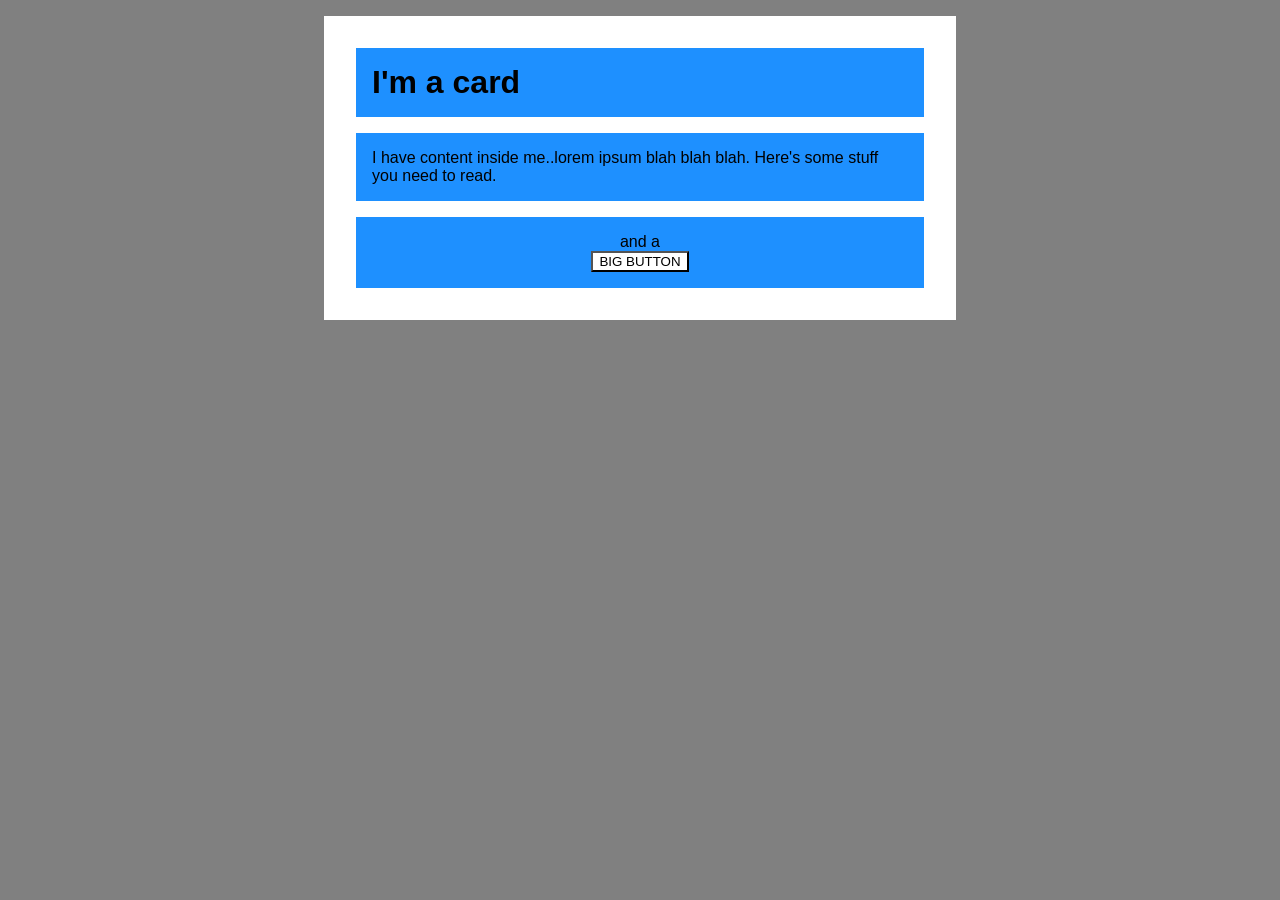
<file: foundations/block-and-inline/02-margin-and-padding-2/index.html>
<!DOCTYPE html>
<html lang="en">
  <head>
    <meta charset="UTF-8">
    <meta http-equiv="X-UA-Compatible" content="IE=edge">
    <meta name="viewport" content="width=device-width, initial-scale=1.0">
    <title>Margin and Padding exercise 2</title>
    <link rel="stylesheet" href="style.css">
  </head>
  <body>
    <div class="card">
      <h1 class="title">I'm a card</h1>
      <div class="content">I have content inside me..lorem ipsum blah blah blah. Here's some stuff you need to read.</div>
      <div class="button-container">and a 
        <div><button>BIG BUTTON</button></div>
      </div>  
       
    </div>
  </body>
</html>
</file>
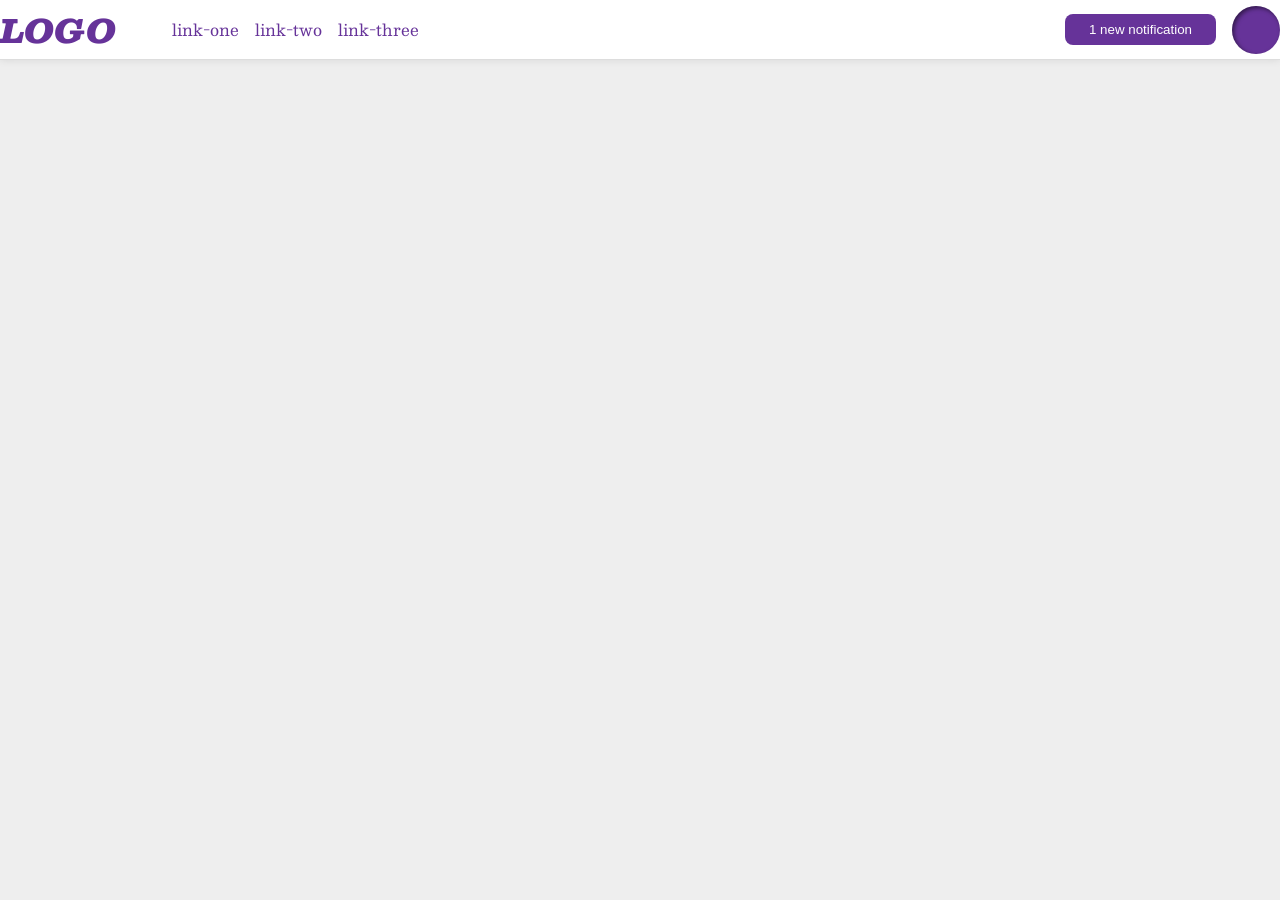
<file: foundations/flex/03-flex-header-2/index.html>
<!DOCTYPE html>
<html lang="en">
  <head>
    <meta charset="UTF-8">
    <meta http-equiv="X-UA-Compatible" content="IE=edge">
    <meta name="viewport" content="width=device-width, initial-scale=1.0">
    <title>Flex Header 2</title>
    <link rel="stylesheet" href="style.css">
  </head>
  <body>


    <div class="header">


      <div class="left">
        <div class="logo">
          LOGO
        </div>
        <ul class="links">
          <li><a href="https://google.com">link-one</a></li>
          <li><a href="https://google.com">link-two</a></li>
          <li><a href="https://google.com">link-three</a></li>
        </ul>
      </div>

      <div class="right">
        <button class="notifications">
          1 new notification
        </button>
        <div class="profile-image"></div>
      </div>
        
    </div>
  </body>
</html>
</file>
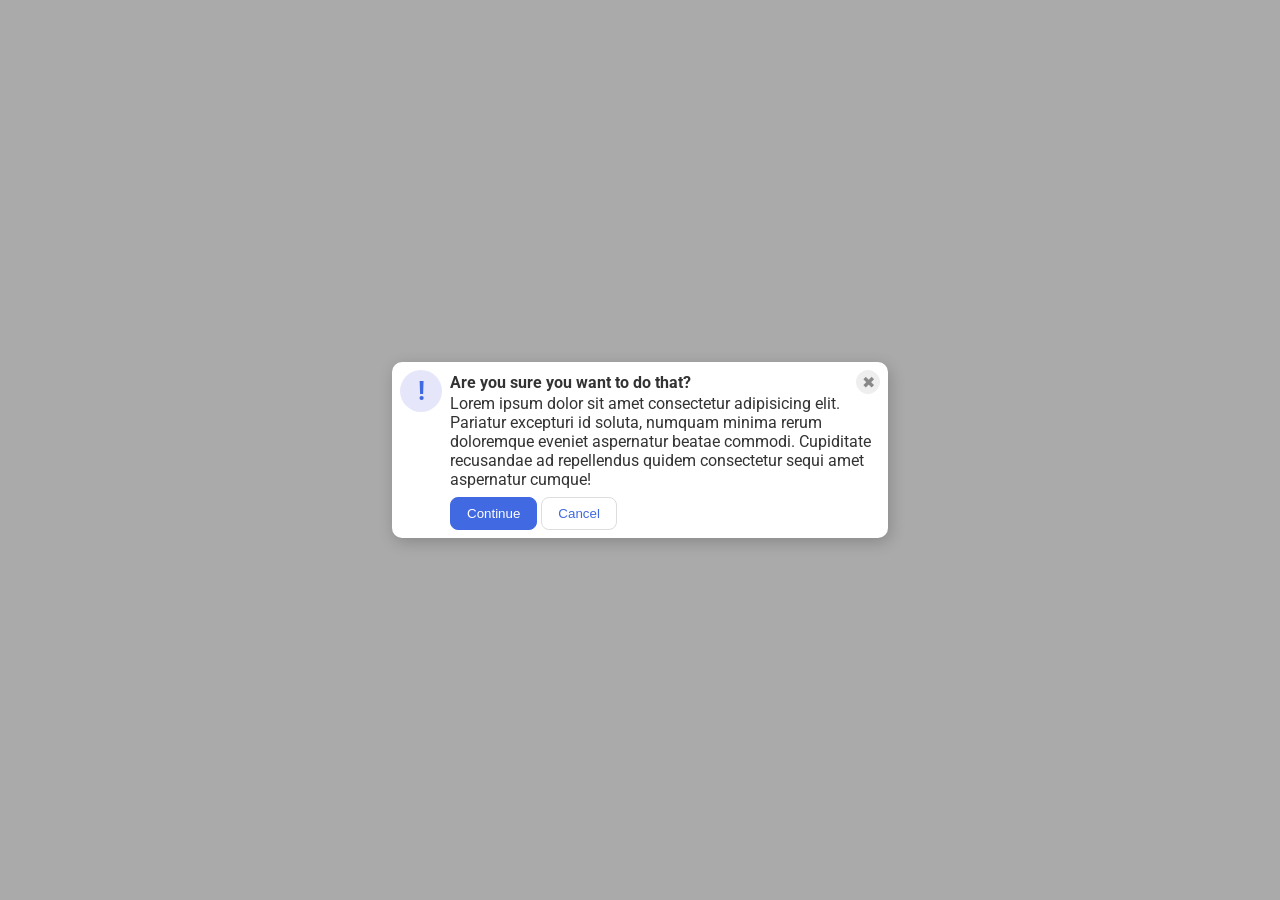
<file: foundations/flex/05-flex-modal/index.html>
<!DOCTYPE html>
<html lang="en">
  <head>
    <meta charset="UTF-8">
    <meta http-equiv="X-UA-Compatible" content="IE=edge">
    <meta name="viewport" content="width=device-width, initial-scale=1.0">
    <link rel="stylesheet" href="style.css">
    <title>Modal</title>
  </head>
  <body>
    <div class="modal">

      <div class="icon">!</div>

      <div class="container">
        
       <div class="header">Are you sure you want to do that?
          <button class="close-button">✖</button>
       </div>

       <div class="text">Lorem ipsum dolor sit amet consectetur adipisicing elit. Pariatur excepturi id soluta, numquam minima rerum doloremque eveniet aspernatur beatae commodi. Cupiditate recusandae ad repellendus quidem consectetur sequi amet aspernatur cumque!</div>
       
       <button class="continue">Continue</button>
       <button class="cancel">Cancel</button>
      
      </div>
    </div>
  </body>
</html>
</file>
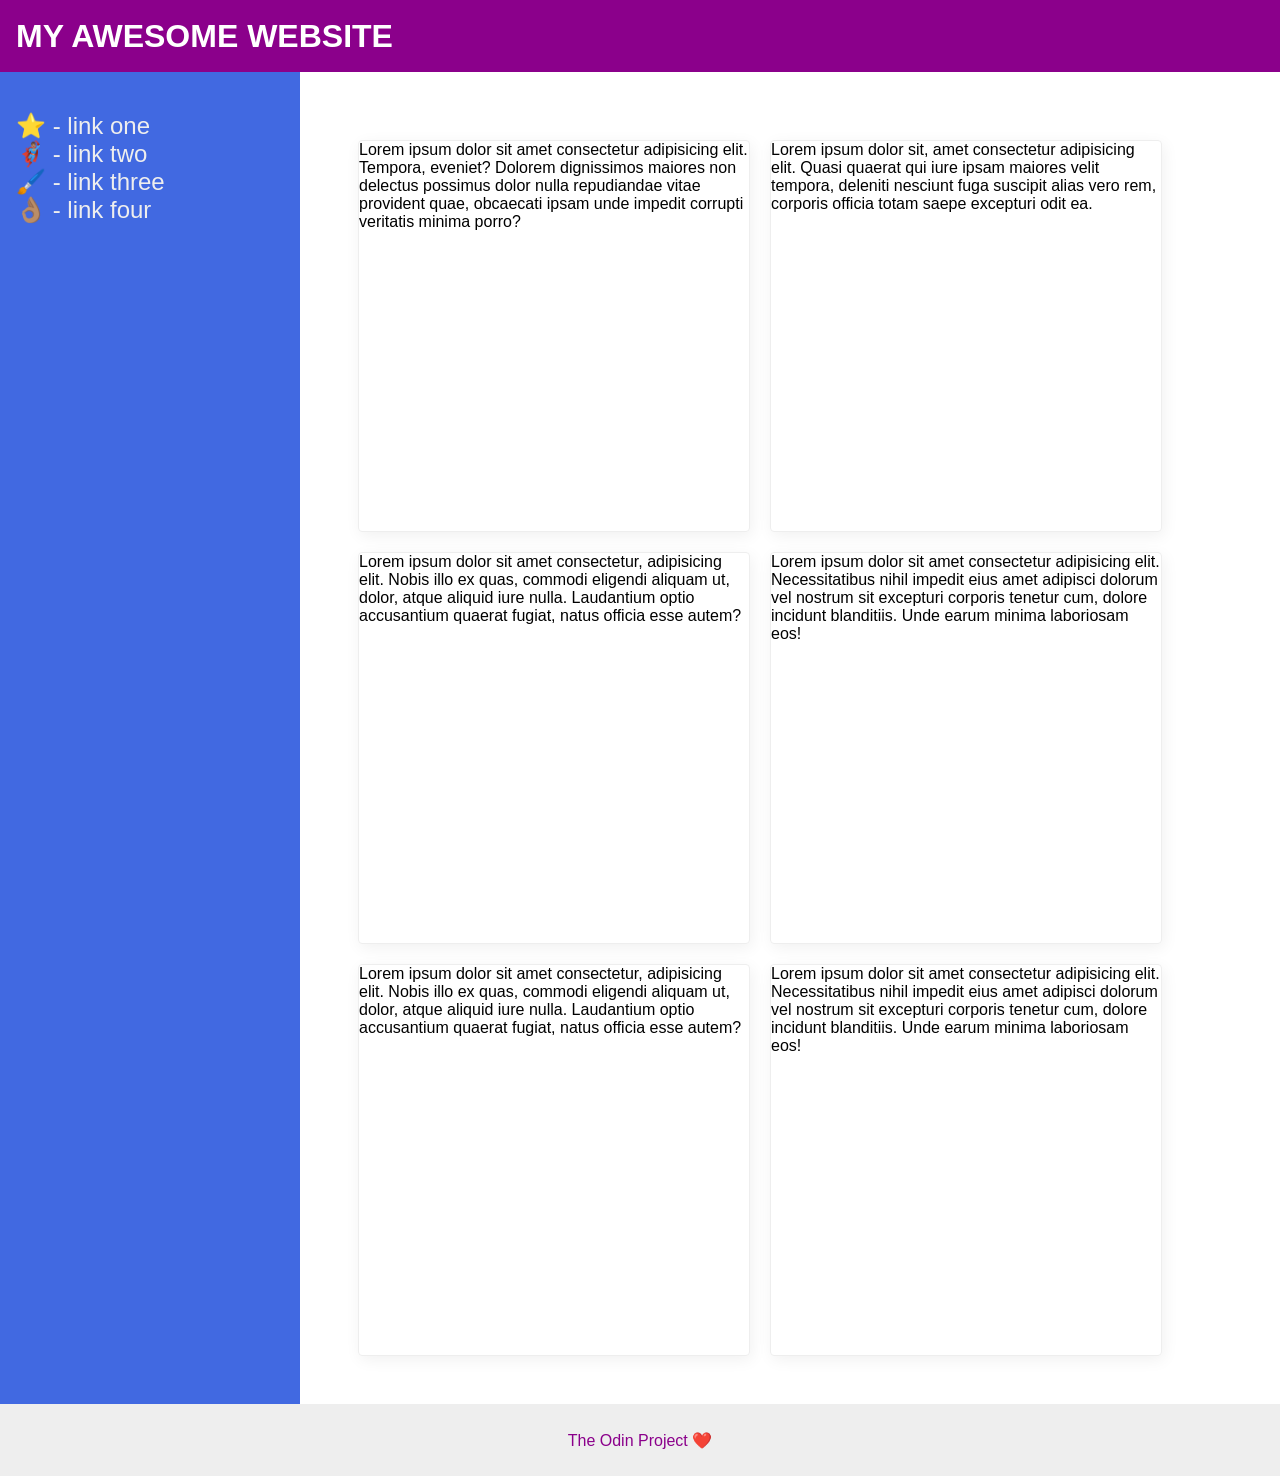
<file: foundations/flex/07-flex-layout-2/index.html>
<!DOCTYPE html>
<html lang="en">
  <head>
    <meta charset="UTF-8">
    <meta http-equiv="X-UA-Compatible" content="IE=edge">
    <meta name="viewport" content="width=device-width, initial-scale=1.0">
    <title>The Holy Grail</title>
    <link rel="stylesheet" href="style.css">
  </head>
  <body>
    <div class="header">
      MY AWESOME WEBSITE
    </div>
    
    <div class="content">

      <div class="sidebar">
        <ul>
          <li><a href="#">⭐ - link one</a></li>
          <li><a href="#">🦸🏽‍♂️ - link two</a></li>
          <li><a href="#">🖌️ - link three</a></li>
          <li><a href="#">👌🏽 - link four</a></li>
        </ul>
      </div>

      <div class="maincard">
        <div class="card">Lorem ipsum dolor sit amet consectetur adipisicing elit. Tempora, eveniet? Dolorem dignissimos maiores non delectus possimus dolor nulla repudiandae vitae provident quae, obcaecati ipsam unde impedit corrupti veritatis minima porro?</div>
        <div class="card">Lorem ipsum dolor sit, amet consectetur adipisicing elit. Quasi quaerat qui iure ipsam maiores velit tempora, deleniti nesciunt fuga suscipit alias vero rem, corporis officia totam saepe excepturi odit ea.</div>
        <div class="card">Lorem ipsum dolor sit amet consectetur, adipisicing elit. Nobis illo ex quas, commodi eligendi aliquam ut, dolor, atque aliquid iure nulla. Laudantium optio accusantium quaerat fugiat, natus officia esse autem?</div>
        <div class="card">Lorem ipsum dolor sit amet consectetur adipisicing elit. Necessitatibus nihil impedit eius amet adipisci dolorum vel nostrum sit excepturi corporis tenetur cum, dolore incidunt blanditiis. Unde earum minima laboriosam eos!</div>
        <div class="card">Lorem ipsum dolor sit amet consectetur, adipisicing elit. Nobis illo ex quas, commodi eligendi aliquam ut, dolor, atque aliquid iure nulla. Laudantium optio accusantium quaerat fugiat, natus officia esse autem?</div>
        <div class="card">Lorem ipsum dolor sit amet consectetur adipisicing elit. Necessitatibus nihil impedit eius amet adipisci dolorum vel nostrum sit excepturi corporis tenetur cum, dolore incidunt blanditiis. Unde earum minima laboriosam eos!</div>
      </div>

    </div>  




    <div class="footer">
      The Odin Project ❤️
    </div>

  </body>
</html>
</file>
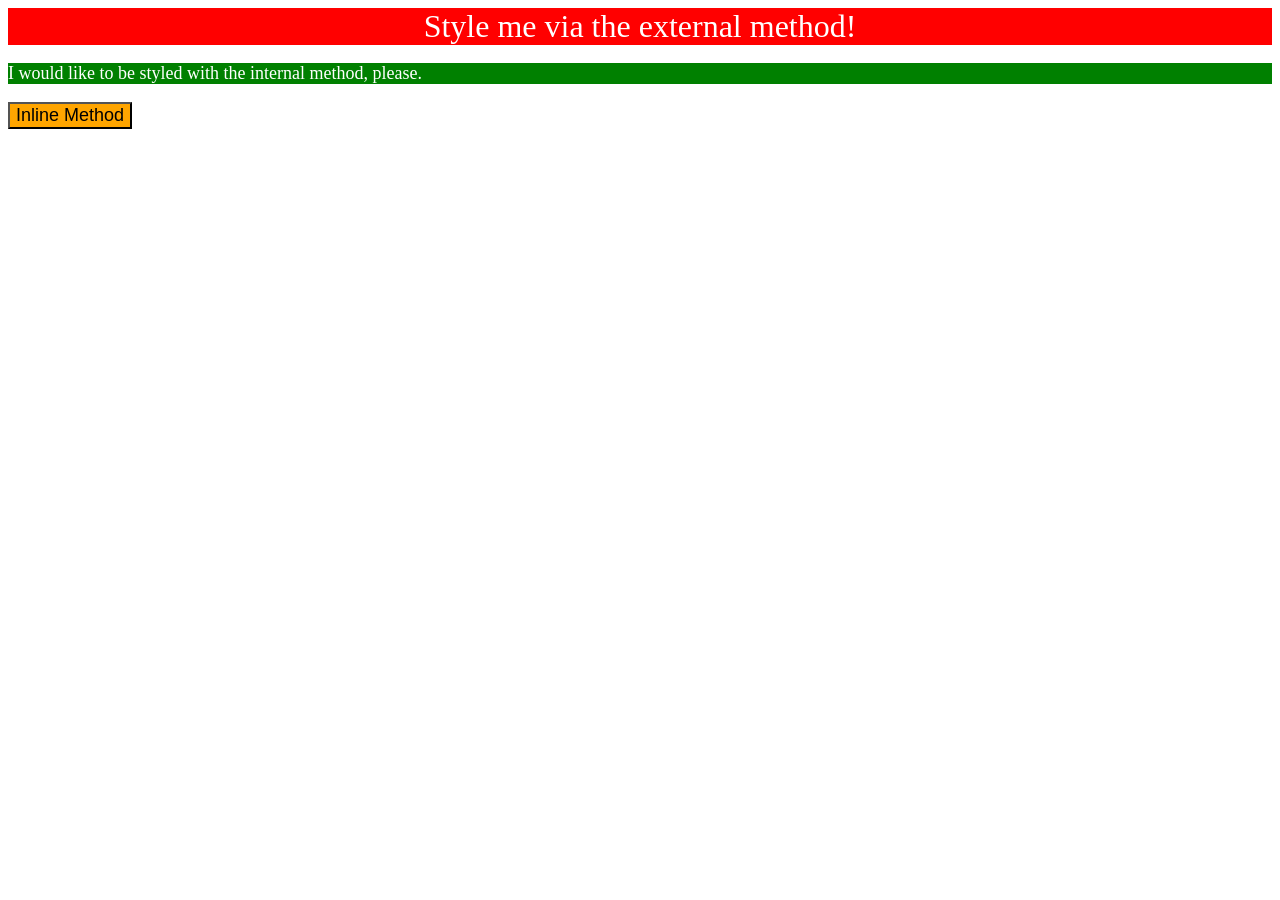
<file: foundations/intro-to-css/01-css-methods/index.html>
<!DOCTYPE html>
<html lang="en">
  <head>
    <meta charset="UTF-8">
    <meta http-equiv="X-UA-Compatible" content="IE=edge">
    <meta name="viewport" content="width=device-width, initial-scale=1.0">
    <title>Methods for Adding CSS</title>

    <link rel="stylesheet" href="style.css">
    <style>
      p{
        color: white; background-color: green; font-size: 18px;
      }
    </style>

  </head>
  <body>
    <div>Style me via the external method!</div>
    <p>I would like to be styled with the internal method, please.</p>
    <button style="background-color: orange;font-size: 18px;">Inline Method</button>
  </body>
</html>
</file>
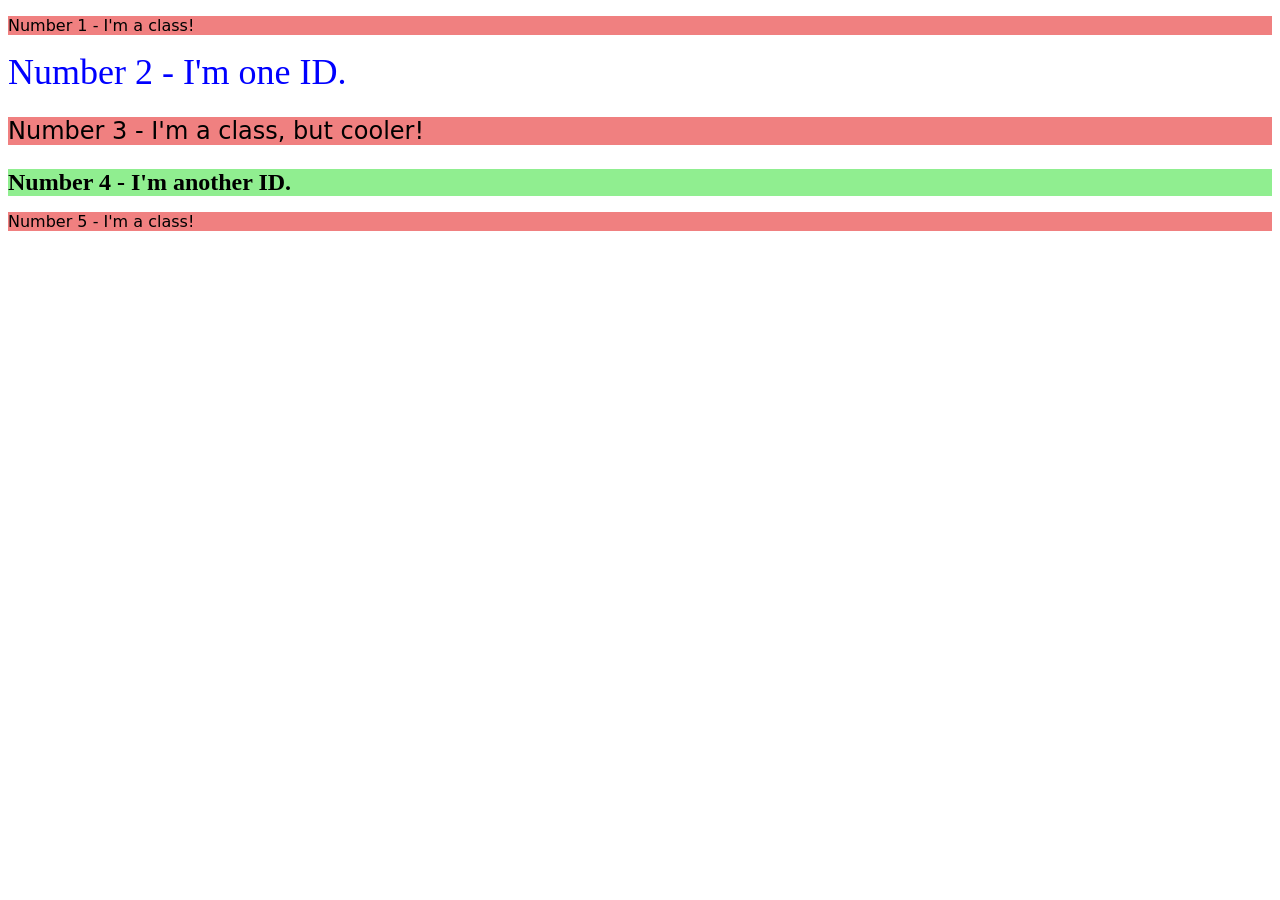
<file: foundations/intro-to-css/02-class-id-selectors/index.html>
<!DOCTYPE html>
<html lang="en">
  <head>
    <meta charset="UTF-8">
    <meta http-equiv="X-UA-Compatible" content="IE=edge">
    <meta name="viewport" content="width=device-width, initial-scale=1.0">
    <title>Class and ID Selectors</title>
    <link rel="stylesheet" href="style.css">
  </head>
  <body>
    <p class="odd">Number 1 - I'm a class!</p>
    <div id="one">Number 2 - I'm one ID.</div>
    <p class="odd big">Number 3 - I'm a class, but cooler!</p>
    <div id="two">Number 4 - I'm another ID.</div>
    <p class="odd">Number 5 - I'm a class!</p>
  </body>
</html>
</file>
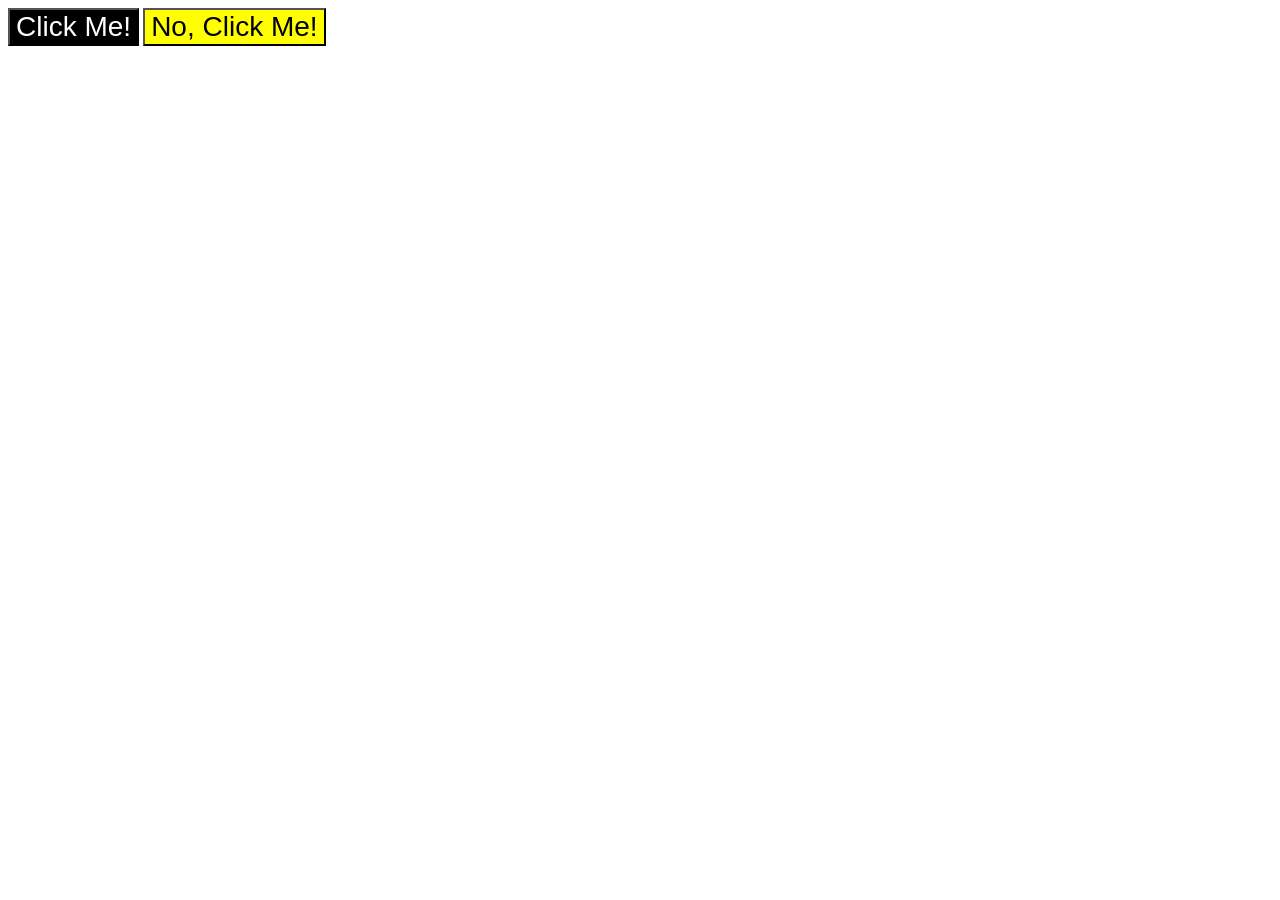
<file: foundations/intro-to-css/03-grouping-selectors/index.html>
<!DOCTYPE html>
<html lang="en">
  <head>
    <meta charset="UTF-8">
    <meta http-equiv="X-UA-Compatible" content="IE=edge">
    <meta name="viewport" content="width=device-width, initial-scale=1.0">
    <title>Grouping Selectors</title>
    <link rel="stylesheet" href="style.css">
  </head>
  <body>
    <button class="one">Click Me!</button>
    <button class="two">No, Click Me!</button>
  </body>
</html>
</file>
<file: foundations/block-and-inline/02-margin-and-padding-2/style.css>
body {
  background: gray;
  font-family: sans-serif;
}

.card {
  width: 600px;
  background: white;
  margin: 16px auto;
  padding: 16px;
}

.title{
  background: dodgerblue; padding: 16px; font-weight: bold; margin: 16px;
}
.content{
  background: dodgerblue; padding: 16px; margin: 16px;
}
.button-container {
  background: dodgerblue; padding: 16px; margin: 16px; text-align: center;
}

button {
  background: white;
}
</file>
<file: foundations/flex/03-flex-header-2/style.css>
/* this is some magical font-importing.  
you'll learn about it later. */
@import url('https://fonts.googleapis.com/css2?family=Besley:ital,wght@0,400;1,900&display=swap');

body {
  margin: 0;
  background: #eee;
  font-family: Besley, serif;
}

.header {
  background: white;
  border-bottom: 1px solid #ddd;
  box-shadow: 0 0 8px rgba(0,0,0,.1);
  display: flex;
  justify-content: space-between;
}

.profile-image {
  background: rebeccapurple;
  box-shadow: inset 2px 2px 4px rgba(0,0,0,.5);
  border-radius: 50%;
  width: 48px;
  height: 48px;
}

.logo {
  color: rebeccapurple;
  font-size: 32px;
  font-weight: 900;
  font-style: italic;
}

button {
  border: none;
  border-radius: 8px;
  background: rebeccapurple;
  color: white;
  padding: 8px 24px;
}

a {
  /* this removes the line under our links */
  text-decoration: none;
  color: rebeccapurple;
}

ul {
  list-style-type: none;
  display: flex;
  gap: 16px;
}

.left{
  display: flex;
  align-items: center;
  gap: 16px;
}

.right{
  display: flex;
  align-items: center;
  gap: 16px;
}
</file>
<file: foundations/flex/05-flex-modal/style.css>
@import url('https://fonts.googleapis.com/css2?family=Roboto:wght@400;700&display=swap');

html, body {
  height: 100%;
}

body {
  font-family: Roboto, sans-serif;
  margin: 0;
  background: #aaa;
  color: #333;
  /* I'll give you this one for free lol */
  display: flex;
  align-items: center;
  justify-content: center;
}

.modal {
  background: white;
  width: 480px;
  border-radius: 10px;
  box-shadow: 2px 4px 16px rgba(0,0,0,.2);
  display: flex;
  padding: 8px;
  gap: 8px;
}

.icon {
  color: royalblue;
  font-size: 26px;
  font-weight: 700;
  background: lavender;
  width: 42px;
  height: 42px;
  border-radius: 50%;
  display: flex;
  align-items: center;
  justify-content: center;
  flex-shrink: 0;
}


.close-button {
  background: #eee;
  border-radius: 50%;
  color: #888;
  font-weight: 400;
  font-size: 16px;
  height: 24px;
  width: 24px;
  display: flex;
  align-items: center;
  justify-content: center;
  border: 1px solid #eee;
  padding: 0;
}

button {
  cursor: pointer;
  padding: 8px 16px;
  border-radius: 8px;
}

button.continue {
  background: royalblue;
  border: 1px solid royalblue;
  color: white;
  margin-top: 8px;
}

button.cancel {
  background: white;
  border: 1px solid #ddd;
  color: royalblue;
  margin-top: 8px;
}

.header{
  font-weight: bold;
  display: flex;
  align-items: center;
  justify-content: space-between;
  
}
</file>
<file: foundations/flex/07-flex-layout-2/style.css>
body {
  font-family: -apple-system, BlinkMacSystemFont, 'Segoe UI', Roboto, Oxygen, Ubuntu, Cantarell, 'Open Sans', 'Helvetica Neue', sans-serif;
  margin: 0;
  min-height: 100vh;
  display: flex;
  flex-direction: column;
  justify-content: space-between;
}

.header {
  height: 72px;
  background: darkmagenta;
  color: white;
  font-weight: 900;
  font-size: 32px;
  display: flex;
  align-items: center;
  padding-left: 16px;
  
}

.footer {
  height: 72px;
  background: #eee;
  color: darkmagenta;
  display: flex;
  justify-content: center;
  align-items: center;
  
}

.sidebar {
  width: 300px;
  background: royalblue;
  box-sizing: border-box;
  flex-shrink: 0;
  padding: 16px;
  
}
ul{
  list-style: none;
  font-size: 24px;
  padding: 0;

}
a{
  color: #eee;
  text-decoration: none;
}

.card {
  border: 1px solid #eee;
  box-shadow: 2px 4px 16px rgba(0,0,0,.06);
  border-radius: 4px;
  width: 390px;
  height: 390px;
}

.content{
  display: flex;
  gap: 10px;
  flex-grow: 1;

  
}



.maincard{
  margin-top: 20px;
  display: flex;
  flex-wrap: wrap;
  gap: 20px;
  padding: 48px;
}
</file>
<file: foundations/intro-to-css/01-css-methods/style.css>
div{
    color: white;
    background-color: red;
    font-size: 32px;
    text-align: center;
    font-width: bold;
}
</file>
<file: foundations/intro-to-css/02-class-id-selectors/style.css>
/* Add CSS Styling */
.odd{
    background-color: lightcoral; font-family: Verdana, "DejaVu Sans", sans-serif;
}
.big{
    font-size: 24px;
}
#one{
    color: blue; font-size: 36px;
}
#two{
    background-color: lightgreen;
    font-size: 24px;
    font-weight: bold;
}
</file>
<file: foundations/intro-to-css/03-grouping-selectors/style.css>
/* Add CSS Styling */
.one{
    color: white; background-color: black; font-size: 28px;
    font-family: Helvetica,'Times New Roman', sans-serif;
}
.two{
    background-color: yellow; font-size: 28px;
    font-family: Helvetica,'Times New Roman', sans-serif;

}
</file>
